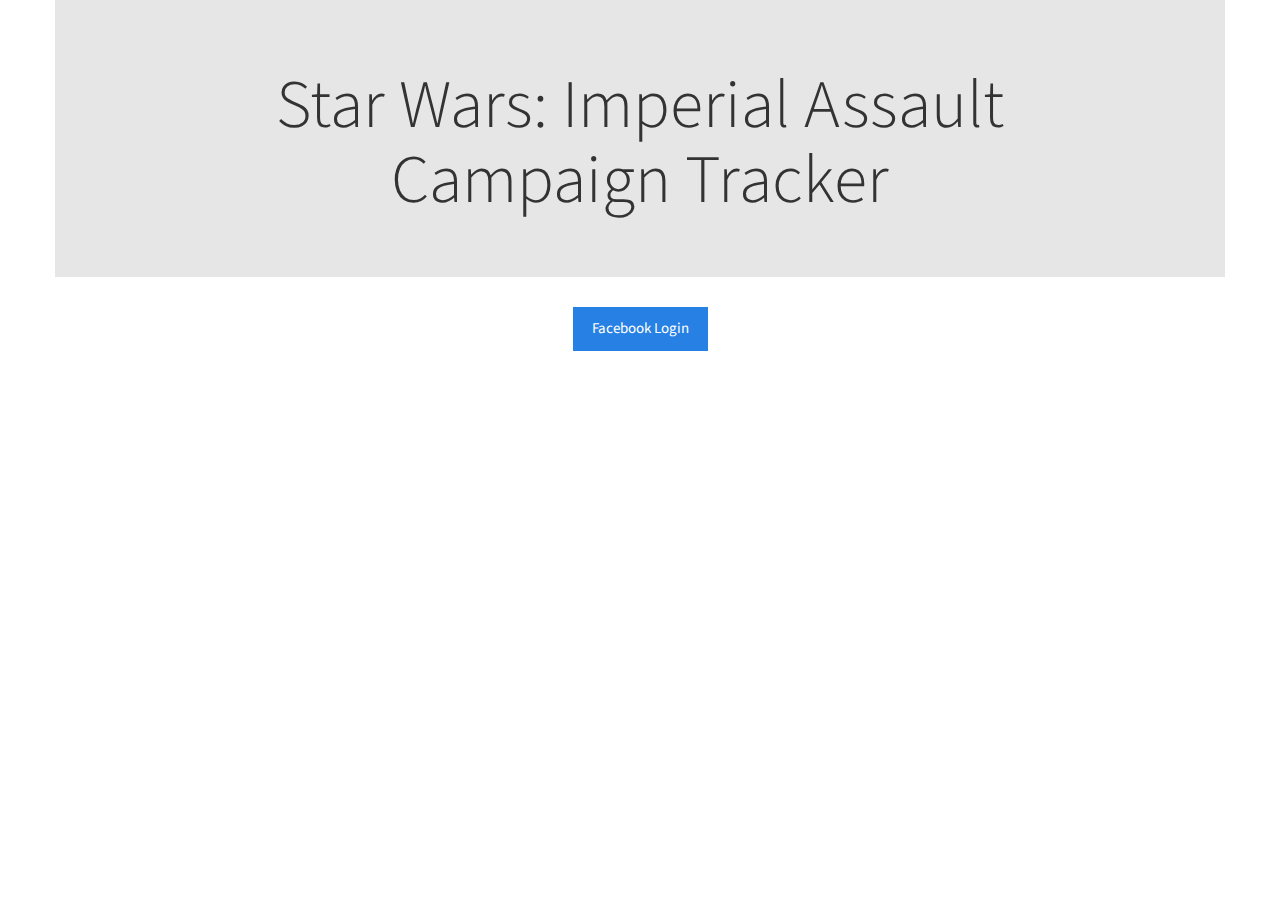
<file: index.html>
<!DOCTYPE html>
<html lang="en">
  <head>
    <meta property="og:type" content="website" />
    <meta property="og:name" content="Imperial Assault Campaign Tracker" />
    <meta property="og:url" content="http://iact.ridley.xyz/" />
    <meta property="og:image" content="http://ridleylarsen.github.io/iassault-campaign-tracker/css/images/ia_16x9.jpg" />
    <meta property="og:description" content="Unofficial Online Campaign Tracker for Fantasy Flight Games' Star Wars: Imperial Assault." />
    <script src="https://ajax.googleapis.com/ajax/libs/jquery/2.1.4/jquery.min.js"></script>
    <script src='https://cdn.firebase.com/js/client/2.2.1/firebase.js'></script>
    <script src="js/handlebars.js"></script>
    <script src="js/settings.js"></script>
    <script src="js/project.js"></script>
    <script src="js/home.js"></script>
    <link rel="stylesheet" type="text/css" href="css/bootstrap.min.css" />
    <title>Imperial Assault Campaign Tracker</title>
  </head>
  <body>
    <div class="container">
      <div class="row">
        <div class="jumbotron text-center">
          <h1>Star Wars: Imperial Assault<br />Campaign Tracker</h1>
        </div>
        <div class="col-xs-12 text-center">
          <button class="btn btn-primary facebook-login">Facebook Login</button>
        </div>
      </div>
    </div>
  </body>
</html>
</file>
